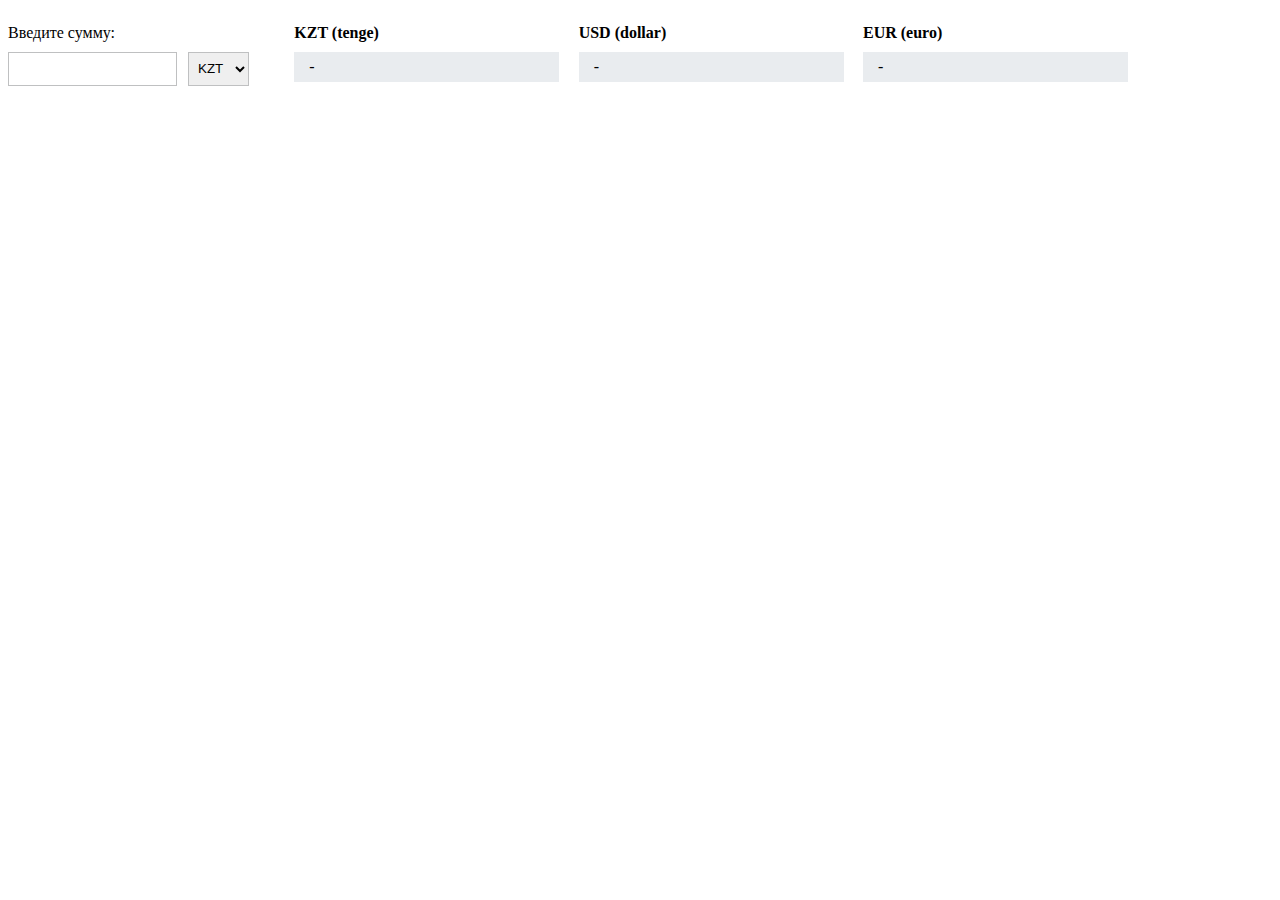
<file: SprintTask3/index.html>
<!DOCTYPE html>
<html lang="en">
<head>
    <meta charset="UTF-8">
    <meta http-equiv="X-UA-Compatible" content="IE=edge">
    <meta name="viewport" content="width=device-width, initial-scale=1.0">
    <title>Document</title>
    <link rel="stylesheet" href="./style.css">
</head>
<body>
    <div class="container">
        <div class="inputBlock">
            <p>
                Введите сумму: 
            </p>
            <div class="inline">
                <input type="number" >
                <select name="" id="currency">
                    <option value="KZT">KZT</option>
                    <option value="USD">USD</option>
                    <option value="EUR">EUR</option>
                </select>
            </div>
            
        </div>

        <div class="exchangeMoney">
            <p>
                KZT (tenge)
            </p>
            <div class="money" id="kzt">
                -
            </div>
        </div>

        <div class="exchangeMoney">
            <p>
                USD (dollar)
            </p>
            <div class="money" id="usd">
                -
            </div>
        </div>

        <div class="exchangeMoney">
            <p>
                EUR (euro)
            </p>
            <div class="money" id="eur">
                -
            </div>
        </div>
    </div>
    <script src="./scrypt.js"></script>
</body>
</html>
</file>
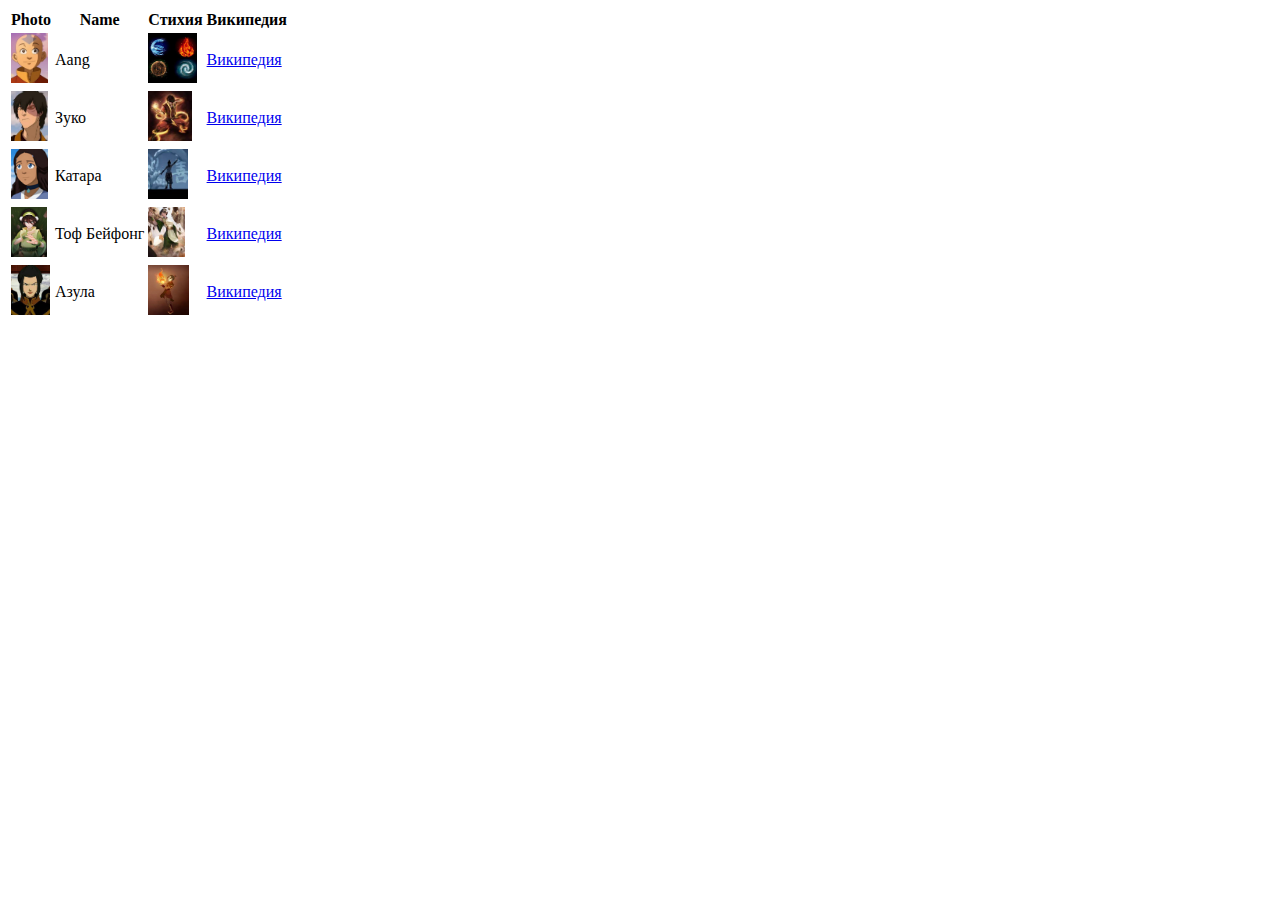
<file: 1-1.html>
<!DOCTYPE html>
<html lang="en">
<head>
    <meta charset="UTF-8">
    <meta http-equiv="X-UA-Compatible" content="IE=edge">
    <meta name="viewport" content="width=device-width, initial-scale=1.0">
    <title>Document</title>
</head>
<body>
    <table >
        <tr>
            <th>Photo</th>
            <th>Name</th>
            <th>Стихия</th>
            <th>Википедия</th>
        </tr>
        <tr>
            <td><a href="./img/task1_pic_1.jpeg"><img src="./img/task1_pic_1.jpeg" alt="" height="50"></a></td>
            <td>Aang</td>
            <td><a href=""></a><img src="./img/task1_pic_6.jpeg" alt="" height="50"></td>
            <td><a href="https://ru.wikipedia.org/wiki/%D0%A1%D0%BF%D0%B8%D1%81%D0%BE%D0%BA_%D0%BF%D0%B5%D1%80%D1%81%D0%BE%D0%BD%D0%B0%D0%B6%D0%B5%D0%B9_%D0%BC%D1%83%D0%BB%D1%8C%D1%82%D1%81%D0%B5%D1%80%D0%B8%D0%B0%D0%BB%D0%B0_%C2%AB%D0%90%D0%B2%D0%B0%D1%82%D0%B0%D1%80:_%D0%9B%D0%B5%D0%B3%D0%B5%D0%BD%D0%B4%D0%B0_%D0%BE%D0%B1_%D0%90%D0%B0%D0%BD%D0%B3%D0%B5%C2%BB#%D0%90%D0%B0%D0%BD%D0%B3">Википедия</a></td>
        </tr>
        <tr>
            <td><a href="./img/task1_pic_2.jpeg"><img src="./img/task1_pic_2.jpeg" alt="" height="50"></a></td>
            <td>Зуко</td>
            <td><img src="./img/task1_pic_7.jpeg" alt="" height="50"></td>
            <td><a href="https://ru.wikipedia.org/wiki/%D0%A1%D0%BF%D0%B8%D1%81%D0%BE%D0%BA_%D0%BF%D0%B5%D1%80%D1%81%D0%BE%D0%BD%D0%B0%D0%B6%D0%B5%D0%B9_%D0%BC%D1%83%D0%BB%D1%8C%D1%82%D1%81%D0%B5%D1%80%D0%B8%D0%B0%D0%BB%D0%B0_%C2%AB%D0%90%D0%B2%D0%B0%D1%82%D0%B0%D1%80:_%D0%9B%D0%B5%D0%B3%D0%B5%D0%BD%D0%B4%D0%B0_%D0%BE%D0%B1_%D0%90%D0%B0%D0%BD%D0%B3%D0%B5%C2%BB#%D0%90%D0%B0%D0%BD%D0%B3">Википедия</a></td>
        </tr>
        <tr>
            <td><a href="./img/task1_pic_3.jpeg"><img src="./img/task1_pic_3.jpeg" alt="" height="50"></a></td>
            <td>Катара</td>
            <td><img src="./img/task1_pic_8.jpeg" alt="" height="50"></td>
            <td><a href="https://ru.wikipedia.org/wiki/%D0%A1%D0%BF%D0%B8%D1%81%D0%BE%D0%BA_%D0%BF%D0%B5%D1%80%D1%81%D0%BE%D0%BD%D0%B0%D0%B6%D0%B5%D0%B9_%D0%BC%D1%83%D0%BB%D1%8C%D1%82%D1%81%D0%B5%D1%80%D0%B8%D0%B0%D0%BB%D0%B0_%C2%AB%D0%90%D0%B2%D0%B0%D1%82%D0%B0%D1%80:_%D0%9B%D0%B5%D0%B3%D0%B5%D0%BD%D0%B4%D0%B0_%D0%BE%D0%B1_%D0%90%D0%B0%D0%BD%D0%B3%D0%B5%C2%BB#%D0%90%D0%B0%D0%BD%D0%B3">Википедия</a></td>
        </tr>
        <tr>
            <td><a href="./img/task1_pic_4.jpeg"><img src="./img/task1_pic_4.jpeg" alt="" height="50"></a></td>
            <td>Тоф Бейфонг</td>
            <td><img src="./img/task1_pic_9.jpeg" alt="" height="50"></td>
            <td><a href="https://ru.wikipedia.org/wiki/%D0%A1%D0%BF%D0%B8%D1%81%D0%BE%D0%BA_%D0%BF%D0%B5%D1%80%D1%81%D0%BE%D0%BD%D0%B0%D0%B6%D0%B5%D0%B9_%D0%BC%D1%83%D0%BB%D1%8C%D1%82%D1%81%D0%B5%D1%80%D0%B8%D0%B0%D0%BB%D0%B0_%C2%AB%D0%90%D0%B2%D0%B0%D1%82%D0%B0%D1%80:_%D0%9B%D0%B5%D0%B3%D0%B5%D0%BD%D0%B4%D0%B0_%D0%BE%D0%B1_%D0%90%D0%B0%D0%BD%D0%B3%D0%B5%C2%BB#%D0%90%D0%B0%D0%BD%D0%B3">Википедия</a></td>
        </tr>
        <tr>
            <td><a href="./img/task1_pic_5.jpeg"><img src="./img/task1_pic_5.jpeg" alt="" height="50"></a></td>
            <td>Азула</td>
            <td><img src="./img/task1_pic_10.jpeg" alt="" height="50"></td>
            <td><a href="https://ru.wikipedia.org/wiki/%D0%A1%D0%BF%D0%B8%D1%81%D0%BE%D0%BA_%D0%BF%D0%B5%D1%80%D1%81%D0%BE%D0%BD%D0%B0%D0%B6%D0%B5%D0%B9_%D0%BC%D1%83%D0%BB%D1%8C%D1%82%D1%81%D0%B5%D1%80%D0%B8%D0%B0%D0%BB%D0%B0_%C2%AB%D0%90%D0%B2%D0%B0%D1%82%D0%B0%D1%80:_%D0%9B%D0%B5%D0%B3%D0%B5%D0%BD%D0%B4%D0%B0_%D0%BE%D0%B1_%D0%90%D0%B0%D0%BD%D0%B3%D0%B5%C2%BB#%D0%90%D0%B0%D0%BD%D0%B3">Википедия</a></td>
        </tr>
    </table>
</body>
</html>
</file>
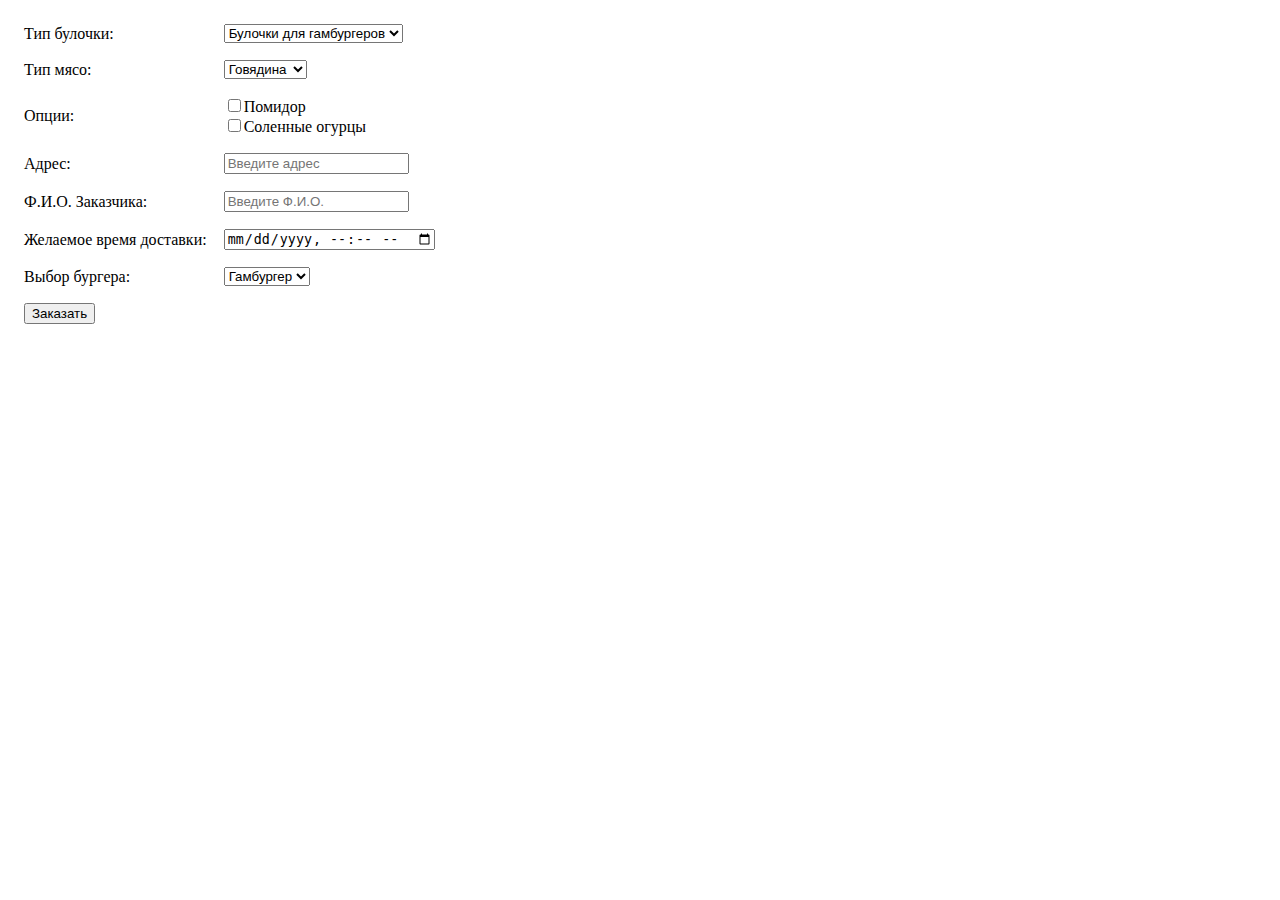
<file: 1-2.html>
<!DOCTYPE html>
<html lang="en">
<head>
    <meta charset="UTF-8">
    <meta http-equiv="X-UA-Compatible" content="IE=edge">
    <meta name="viewport" content="width=device-width, initial-scale=1.0">
    <title>Document</title>
</head>
<body>
    <table cellspacing = "15">
        <tbody>
            <tr>
                <td>Тип булочки:</td>
                <td>
                    <select name="type_bun">
                        <option value="1">Булочки для гамбургеров</option>
                        <option value="2">Булочки для хот-догов</option>
                        <option value="3">Багет</option>
                        <option value="4">Круасан</option>
                        <option value="5">Ватрушка</option>
                        <option value="6">Косичка</option>
                    </select>
                </td>
            </tr>
            <tr>
                <td>Тип мясо:</td>
                <td>
                    <select name="type_meat">
                        <option value="1">Говядина</option>
                        <option value="2">Конина</option>
                        <option value="3">Баранина</option>
                        <option value="4">Свинина</option>
                    </select>
                </td>
            </tr>
            </tr>
            <tr>
                <td>Опции:</td>
                <td>
                    <input type="checkbox">Помидор<br>
                    <input type="checkbox">Соленные огурцы<br>
                </td>
            </tr>
            <tr>
                <td>Адрес:</td>
                <td>
                    <input type="text" placeholder="Введите адрес">
                </td>
            </tr>
            <tr>
                <td>Ф.И.О. Заказчика:</td>
                <td>
                    <input type="text" placeholder="Введите Ф.И.О.">
                </td>
            </tr>
            <tr>
                <td>Желаемое время доставки:</td>
                <td>
                    <input type="datetime-local">
                </td>
            </tr>
            <tr>
                <td>Выбор бургера:</td>
                <td>
                    <select name="chose_burger">
                        <option value="1">Гамбургер</option>
                        <option value="2">Чисбургер</option>
                        <option value="3">Хот-дог</option>
                    </select>
                </td>
            </tr>
            <tr>
                <td>
                    <button>Заказать</button>
                </td>
            </tr>
        </tbody>
    </table>
</body>
</html>
</file>
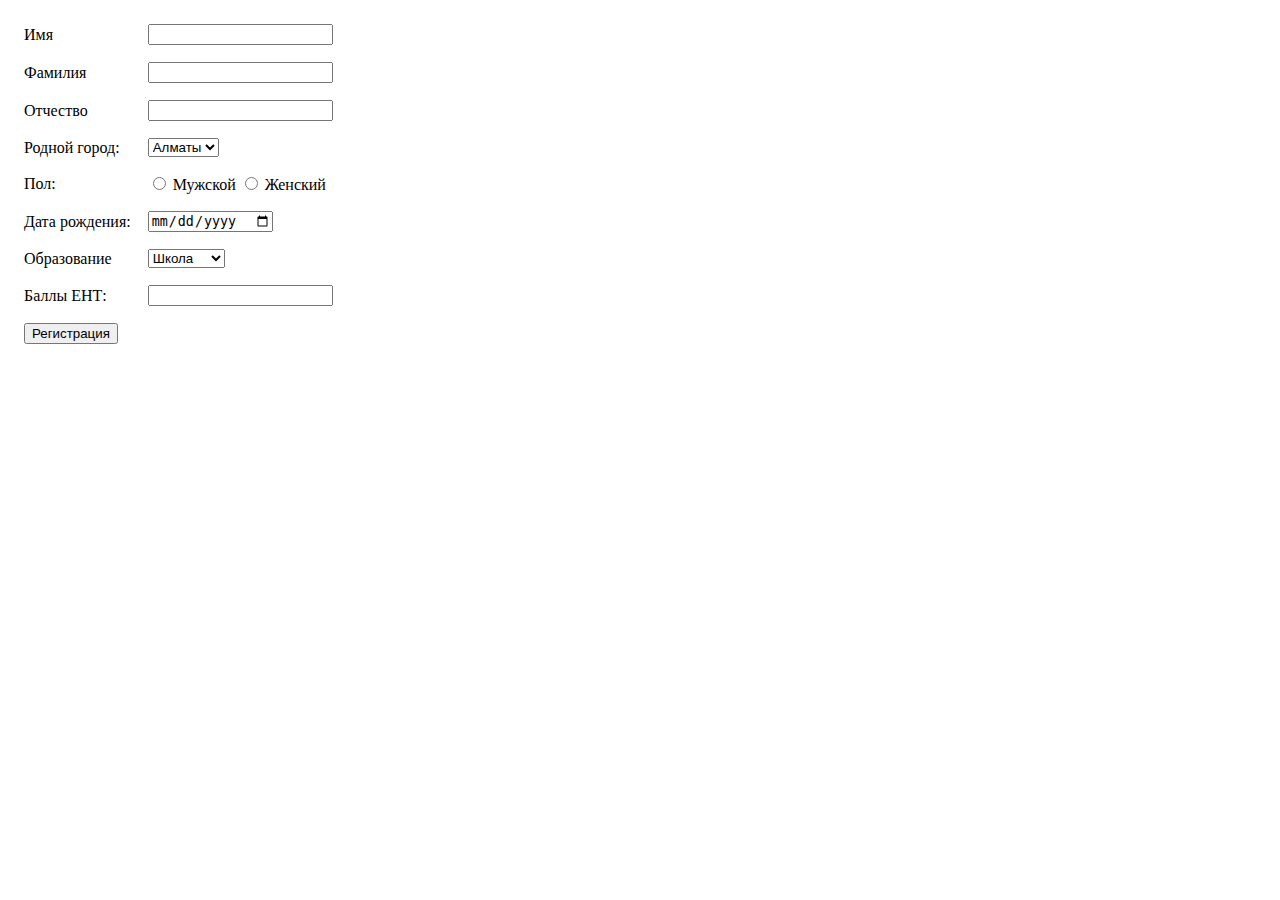
<file: 1-3.html>
<!DOCTYPE html>
<html lang="en">
<head>
    <meta charset="UTF-8">
    <meta http-equiv="X-UA-Compatible" content="IE=edge">
    <meta name="viewport" content="width=device-width, initial-scale=1.0">
    <title>Document</title>
</head>
<body>
    <table cellspacing = "15">
        <tbody>
            <tr>
                <td>Имя</td>
                <td>
                   <input type="text">
                </td>
            </tr>
            <tr>
                <td>Фамилия</td>
                <td>
                    <input type="text">
                </td>
            </tr>
            </tr>
            <tr>
                <td>Отчество</td>
                <td>
                    <input type="text">
                </td>
            </tr>
            <tr>
                <td>Родной город: </td>
                <td>
                    <select name="" id="">
                        <option value="">Алматы</option>
                        <option value="">Астана</option>
                        <option value="">Атырау</option>
                        <option value="">Балкаш</option>
                    </select>
                </td>
            </tr>
            <tr>
                <td>Пол: </td>
                <td>
                    <input id="man" type="radio" name="question">
                    <label for="man">Мужской</label>

                    <input id="woman" type="radio" name="question">
                    <label for="woman">Женский</label>
                </td>
            </tr>
            <tr>
                <td>Дата рождения:</td>
                <td>
                    <input type="date">
                </td>
            </tr>
            <tr>
                <td>Образование</td>
                <td>
                    <select name="chose_burger">
                        <option value="1">Школа</option>
                        <option value="2">Универ</option>
                        <option value="3">Колледж</option>
                    </select>
                </td>
            </tr>
            <tr>
                <td>Баллы ЕНТ:</td>
                <td>
                    <input type="number" name="" id="">
                </td>
            </tr>
            <tr>
                <td>
                    <button>Регистрация</button>
                </td>
            </tr>
        </tbody>
    </table>
</body>
</html>
</file>
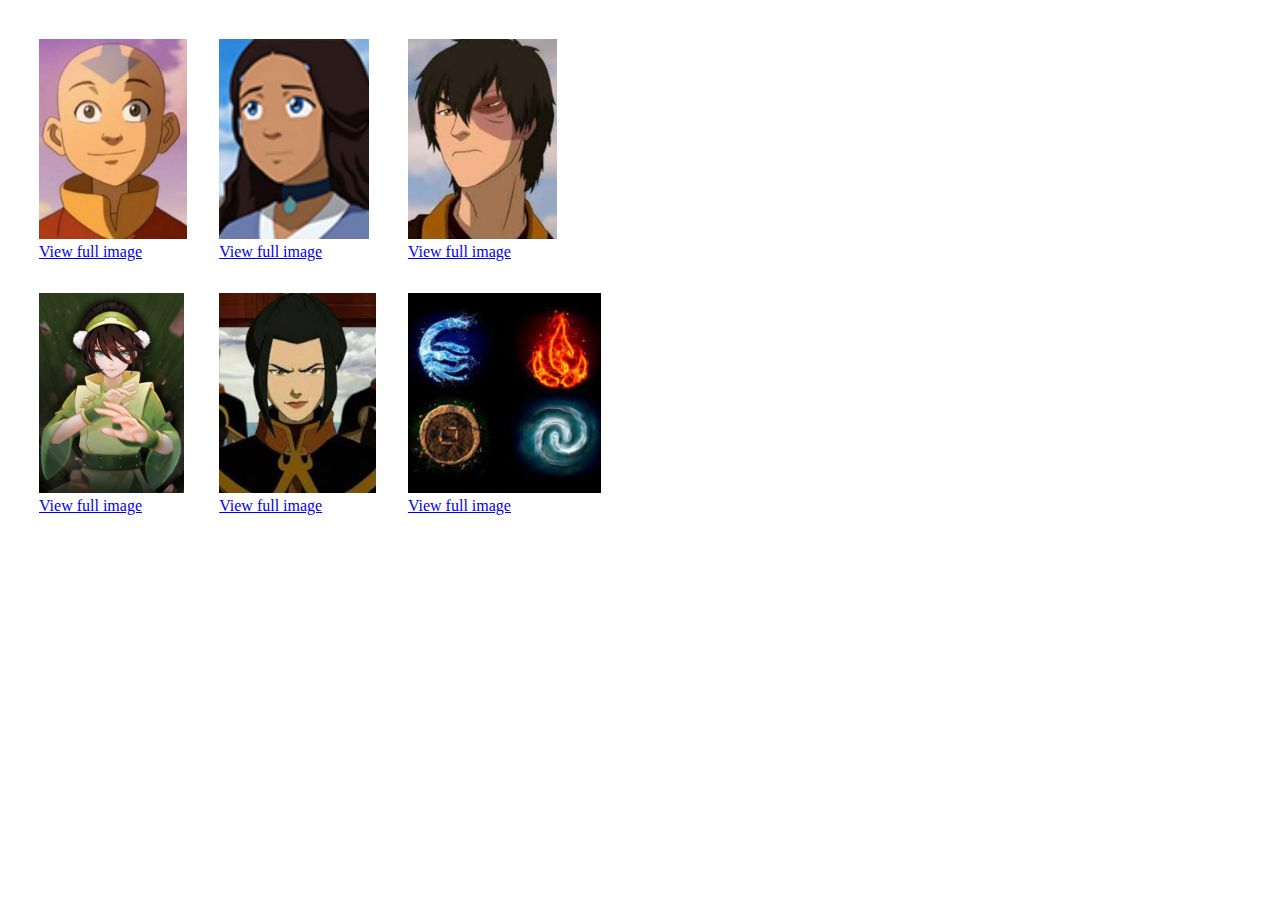
<file: 1-4.html>
<!DOCTYPE html>
<html lang="en">
<head>
    <meta charset="UTF-8">
    <meta http-equiv="X-UA-Compatible" content="IE=edge">
    <meta name="viewport" content="width=device-width, initial-scale=1.0">
    <title>Document</title>
    <style>
        img{
            height: 200px;
        }
    </style>
</head>
<body>
    <table cellspacing = "30">
        <tbody>
            <tr>
                <td>
                    <a href="./img/task1_pic_1.jpeg"><img src="./img/task1_pic_1.jpeg" alt=""></a><br>
                    <a href="./img/task1_pic_1.jpeg">View full image</a>
                </td>
                <td>
                    <a href="./img/task1_pic_3.jpeg"><img src="./img/task1_pic_3.jpeg" alt=""></a><br>
                    <a href="./img/task1_pic_3.jpeg">View full image</a>
                </td>
                <td>
                    <a href="./img/task1_pic_2.jpeg"><img src="./img/task1_pic_2.jpeg" alt=""></a><br>
                    <a href="./img/task1_pic_2.jpeg">View full image</a>
                </td>
            </tr>
            <tr>
                <td>
                    <a href="./img/task1_pic_4.jpeg"><img src="./img/task1_pic_4.jpeg" alt=""></a><br>
                    <a href="./img/task1_pic_4.jpeg">View full image</a>
                </td>
                <td>
                    <a href="./img/task1_pic_5.jpeg"><img src="./img/task1_pic_5.jpeg" alt=""></a><br>
                    <a href="./img/task1_pic_5.jpeg">View full image</a>
                </td>
                <td>
                    <a href="./img/task1_pic_6.jpeg"><img src="./img/task1_pic_6.jpeg" alt=""></a><br>
                    <a href="./img/task1_pic_6.jpeg">View full image</a>
                </td>
            </tr>
        </tbody>
    </table>
</body>
</html>
</file>
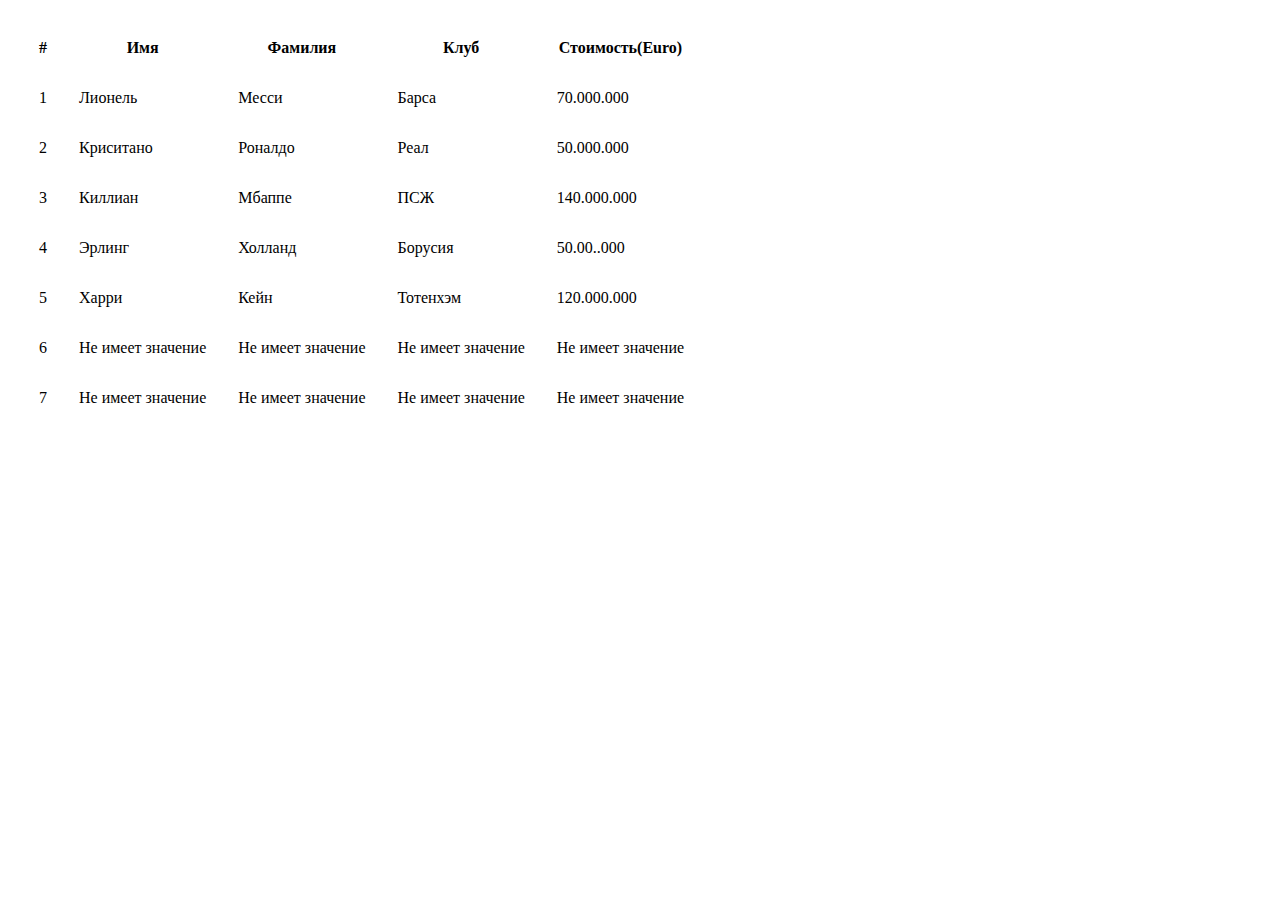
<file: 1-5.html>
<!DOCTYPE html>
<html lang="en">
<head>
    <meta charset="UTF-8">
    <meta http-equiv="X-UA-Compatible" content="IE=edge">
    <meta name="viewport" content="width=device-width, initial-scale=1.0">
    <title>Document</title>
</head>
<body>
    <table cellspacing="30"> 
       
            <tr>
                <th>#</th>
                <th>Имя</th>
                <th>Фамилия</th>
                <th>Клуб</th>
                <th>Стоимость(Euro)</th>
            </tr>
        
        
            <tr>
                <td>1</td>
                <td>Лионель</td>
                <td>Месси</td>
                <td>Барса</td>
                <td>70.000.000</td>
            </tr>
            <tr>
                <td>2</td>
                <td>Криситано</td>
                <td>Роналдо</td>
                <td>Реал</td>
                <td>50.000.000</td>
            </tr>
            <tr>
                <td>3</td>
                <td>Киллиан</td>
                <td>Мбаппе</td>
                <td>ПСЖ</td>
                <td>140.000.000</td>
            </tr>
            <tr>
                <td>4</td>
                <td>Эрлинг</td>
                <td>Холланд</td>
                <td>Борусия</td>
                <td>50.00..000</td>
            </tr>
            <tr>
                <td>5</td>
                <td>Харри</td>
                <td>Кейн</td>
                <td>Тотенхэм</td>
                <td>120.000.000</td>
            </tr>
            <tr>
                <td>6</td>
                <td>Не имеет значение</td>
                <td>Не имеет значение</td>
                <td>Не имеет значение</td>
                <td>Не имеет значение</td>
            </tr>
            <tr>
                <td>7</td>
                <td>Не имеет значение</td>
                <td>Не имеет значение</td>
                <td>Не имеет значение</td>
                <td>Не имеет значение</td>
            </tr>
        
    </table>
</body>
</html>
</file>
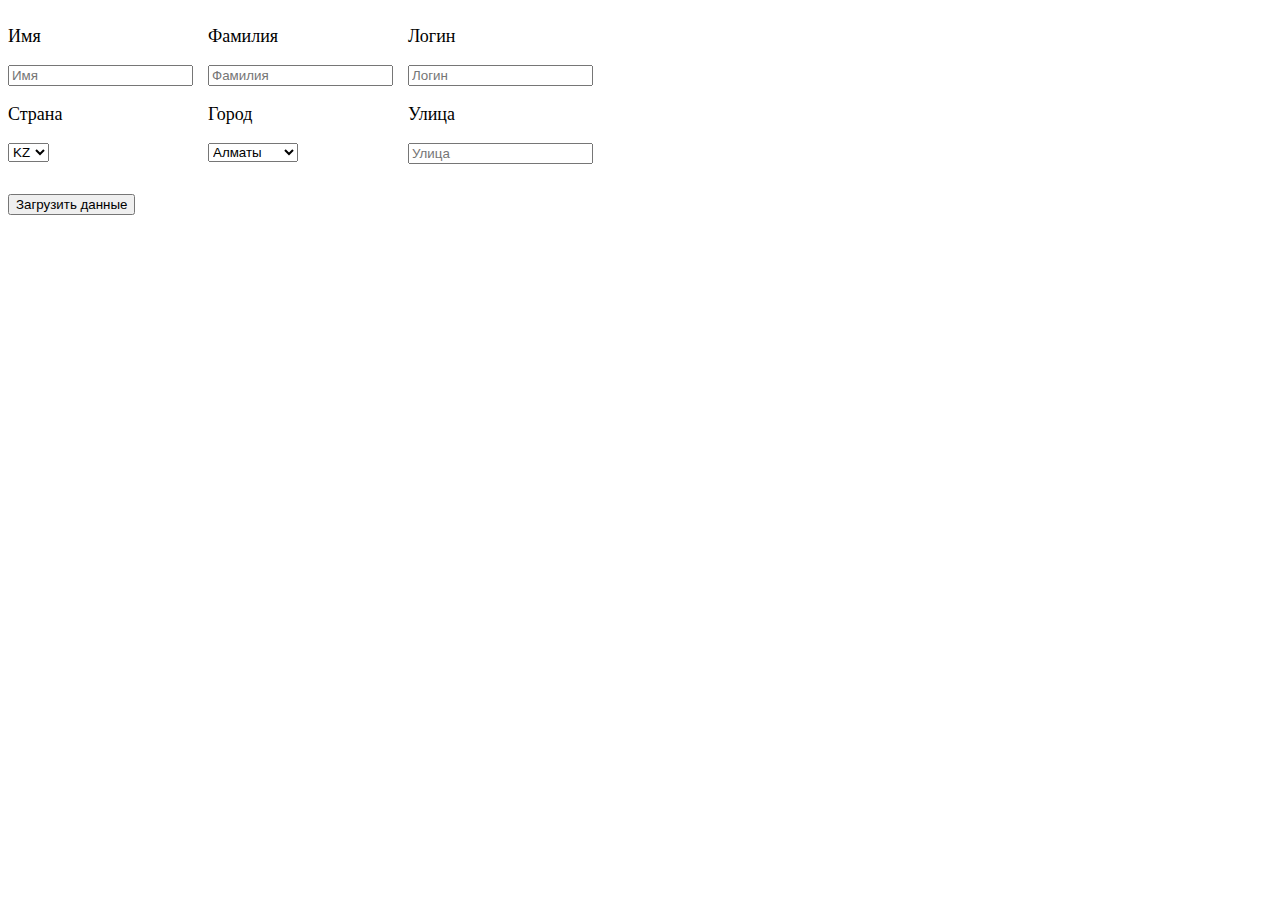
<file: 2-1.html>
<!DOCTYPE html>
<html lang="en">
<head>
    <meta charset="UTF-8">
    <meta http-equiv="X-UA-Compatible" content="IE=edge">
    <meta name="viewport" content="width=device-width, initial-scale=1.0">
    <title>Document</title>
    <style>
        p {
            font-size: 18px;
        }
        .inline {
            display: flex;
            gap: 50px;
        }
        .inputs {
            width: 150px;
        }
        button {
            margin-top: 30px;
        }
    </style>
</head>

<body>
    <form action="">
        <div class="inline">
            <div class="inputs">
                <p>Имя</p>
                <input type="text" placeholder="Имя">
            </div>
            
            <div class="inputs">
                <p>Фамилия</p>
                <input type="text" placeholder="Фамилия">
            </div>
            <div class="inputs">
                <p>Логин</p>
                <input type="text" placeholder="Логин">
            </div>
        </div>
        
        <div class="inline">
            <div class="inputs">
                <p>Страна</p>
                <select name="" id="">
                    <option value="">KZ</option>
                    <option value="">RF</option>
                    <option value="">US</option>
                </select>
            </div>
            <div class="inputs">
                <p>Город</p>
                <select name="" id="">
                    <option value="">Алматы</option>
                    <option value="">Москва</option>
                    <option value="">Los-Santos</option>
                </select>
            </div>
            <div class="inputs">
                <p>Улица</p>
                 <input type="text" placeholder="Улица">
            </div>
        </div>
        
        
        <button>Загрузить данные</button>
    </form>
</body>
</html>
</file>
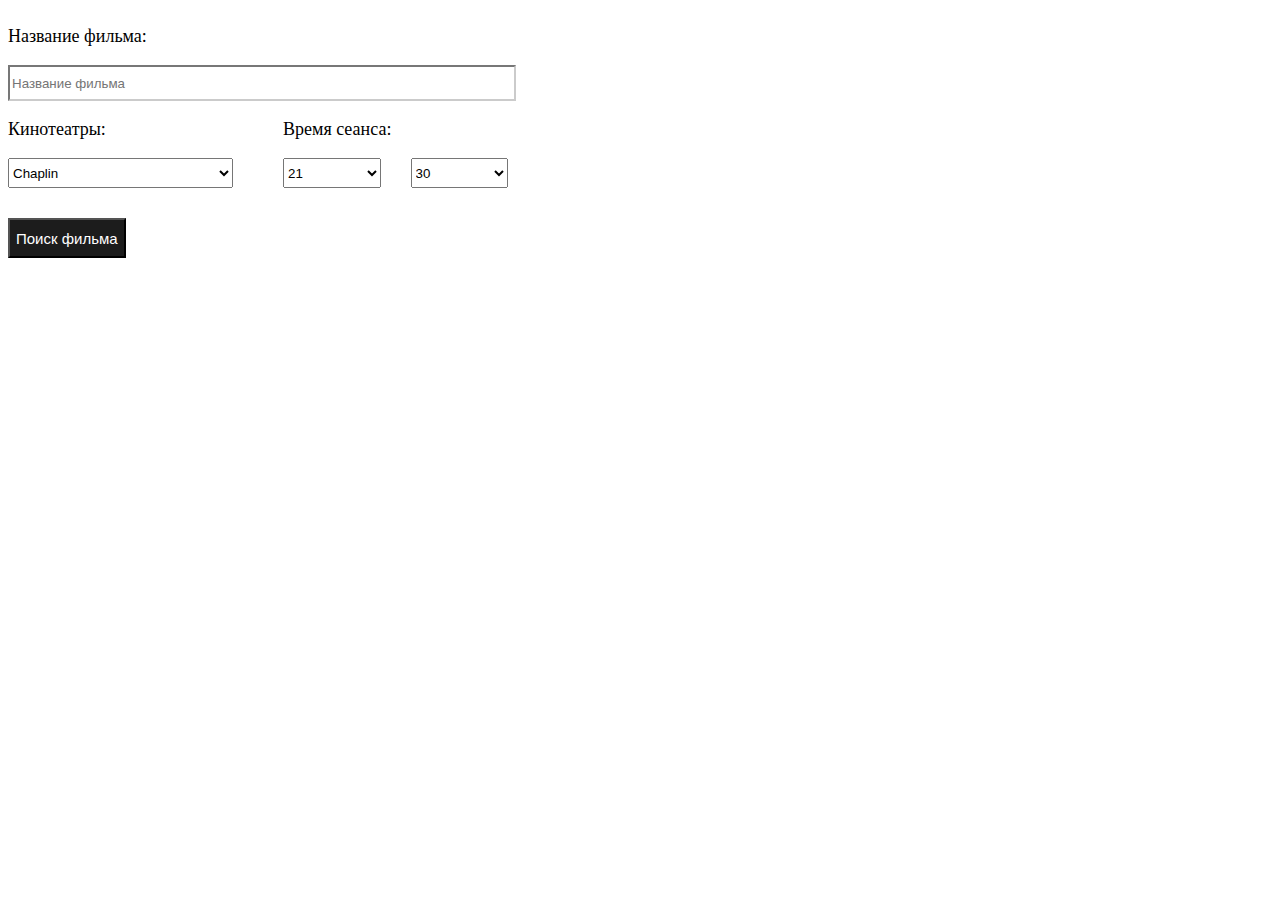
<file: 2-2.html>
<!DOCTYPE html>
<html lang="en">
<head>
    <meta charset="UTF-8">
    <meta http-equiv="X-UA-Compatible" content="IE=edge">
    <meta name="viewport" content="width=device-width, initial-scale=1.0">
    <title>Document</title>
    <style>
        form {
            width: 500px;
        }
        p {
            font-size: 18px;
        }
        .inline {
            display: flex;
            gap: 50px;
        }
        .inputs {
            width: 100%;
        }
        select {
            width: 100%;
            height: 30px;
        }
        input {
            height: 30px;
            width: 100%;
            border-color: rgb(203, 203, 203);
        }
        .selectors {
            display: flex;
            gap: 30px;
        }
        button {
            font-size: 15px;
            color: white;
            margin-top: 30px;
            height: 40px;
            background-color: rgb(28, 28, 28);
        }
    </style>
</head>

<body>
    <form action="">
        <div class="inline">
            <div class="inputs">
                <p>Название фильма: </p>
                <input type="text" placeholder="Название фильма">
            </div>
            
        </div>
        
        <div class="inline">
            <div class="inputs">
                <p>Кинотеатры: </p>
                <select name="" id="">
                    <option value="">Chaplin</option>
                    <option value="">Mega</option>
                    <option value="">Forum</option>
                </select>
            </div>
            <div class="inputs">
                <p>Время сеанса: </p>
                <div class="selectors">
                    <select name="" id="">
                        <option value="">21</option>
                        <option value="">22</option>
                        <option value="">23</option>
                    </select>
                    <select name="" id="">
                        <option value="">30</option>
                        <option value="">00</option>
                        <option value="">15</option>
                    </select>
                </div>
                
            </div>
        </div>
        
        
        <button>Поиск фильма</button>
    </form>
</body>
</html>
</file>
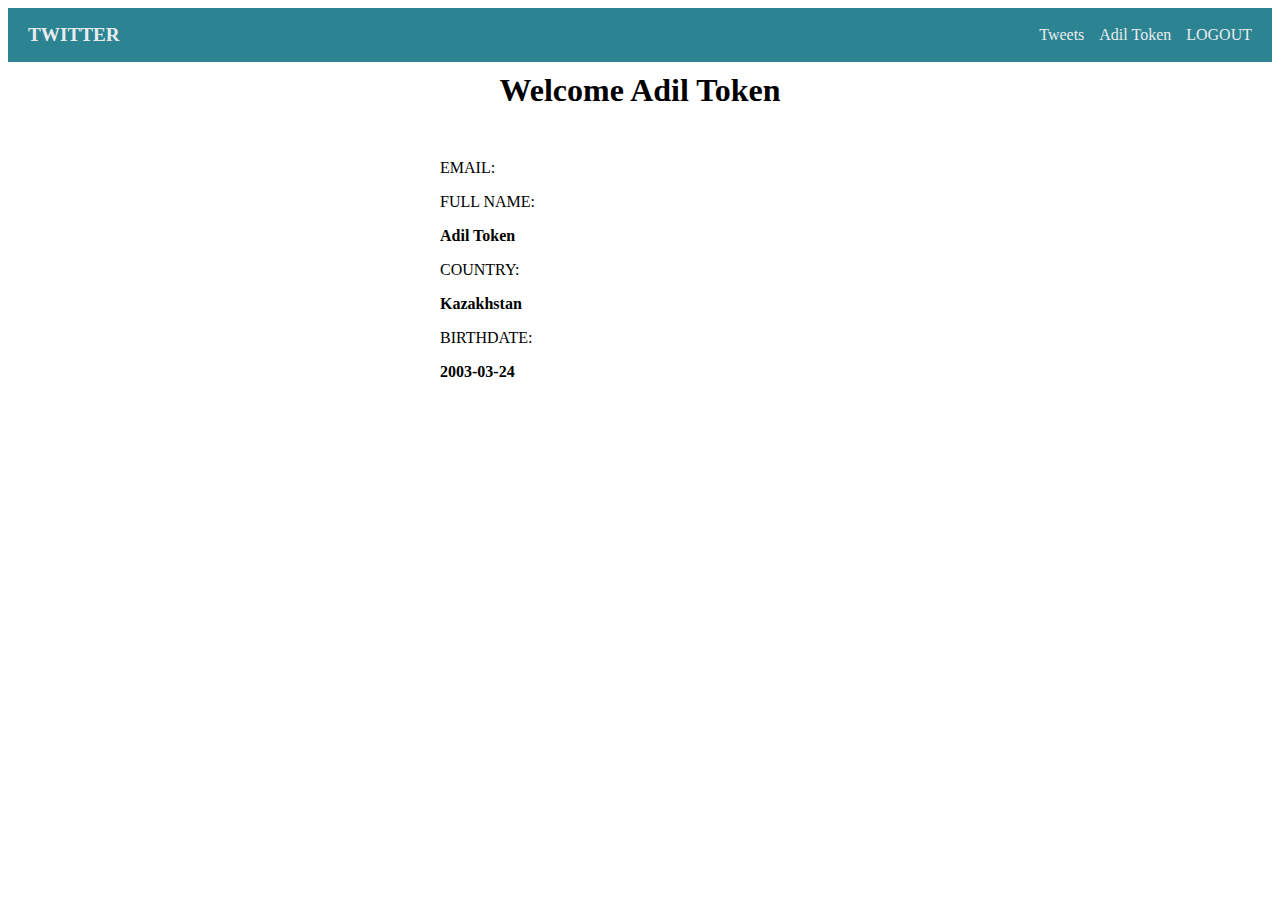
<file: SprintTask4/profile.html>
<!DOCTYPE html>
<html lang="en">
<head>
    <meta charset="UTF-8">
    <meta http-equiv="X-UA-Compatible" content="IE=edge">
    <meta name="viewport" content="width=device-width, initial-scale=1.0">
    <title>Document</title>
    <link rel="stylesheet" href="./style.css">
    <link rel="stylesheet" href="https://cdn.jsdelivr.net/npm/bootstrap@4.1.3/dist/css/bootstrap.min.css" integrity="sha384-MCw98/SFnGE8fJT3GXwEOngsV7Zt27NXFoaoApmYm81iuXoPkFOJwJ8ERdknLPMO" crossorigin="anonymous">
</head>
<body onload="setLogInPage()">
    <header>
        <p class="logo"><a href="">TWITTER</a></p>
        <ul>
            <li>
                <a href="">Tweets</a> 
            </li>
            <li >
                <a href="./profile.html" id="name">Adil Token</a>
            </li>
            <li>
                <a href="./signIn.html">LOGOUT</a> 
            </li>
        </ul>
    </header>
    <section>
        <div class="container">
            <div class="main">
                <h1 id="welcomeTitle">Welcome Adil Token</h1>
                <div class="block">
                    <p>EMAIL: </p>
                    <p class="info" id="emailInfo"></p>
                </div>
                <div class="block">
                    <p >FULL NAME:  </p>
                    <p class="info" id="fullnameInfo">Adil Token</p>
                </div>
                <div class="block">
                    <p >COUNTRY: </p>
                    <p class="info" id="countryInfo">Kazakhstan</p>
                </div>
                <div class="block">
                    <p >BIRTHDATE: </p>
                    <p class="info" id="birthdateInfo">2003-03-24</p>
                </div>
            </div>
           
        </div>
    </section>

    <script>
        function setLogInPage(){
            let name = document.getElementById("name");
            let welcomeTitle = document.getElementById("welcomeTitle");
            let emailInfo = document.getElementById("emailInfo");
            let fullNameInfo = document.getElementById("fullnameInfo");
            let counrtyInfo = document.getElementById("countryInfo");
            let birthDateInfo = document.getElementById("birthdateInfo");
            
            let currentUser = JSON.parse(localStorage.getItem("currentUser"));
            
            name.innerHTML = currentUser.fullName;
            welcomeTitle.innerHTML = "Welcome " + currentUser.fullName;
            emailInfo.innerHTML = currentUser.email;
            fullNameInfo.innerHTML = currentUser.fullName;
            counrtyInfo.innerHTML = currentUser.counrty;
            birthDateInfo.innerHTML = currentUser.birthDate;

        }
    </script>
</body>
</html>
</file>
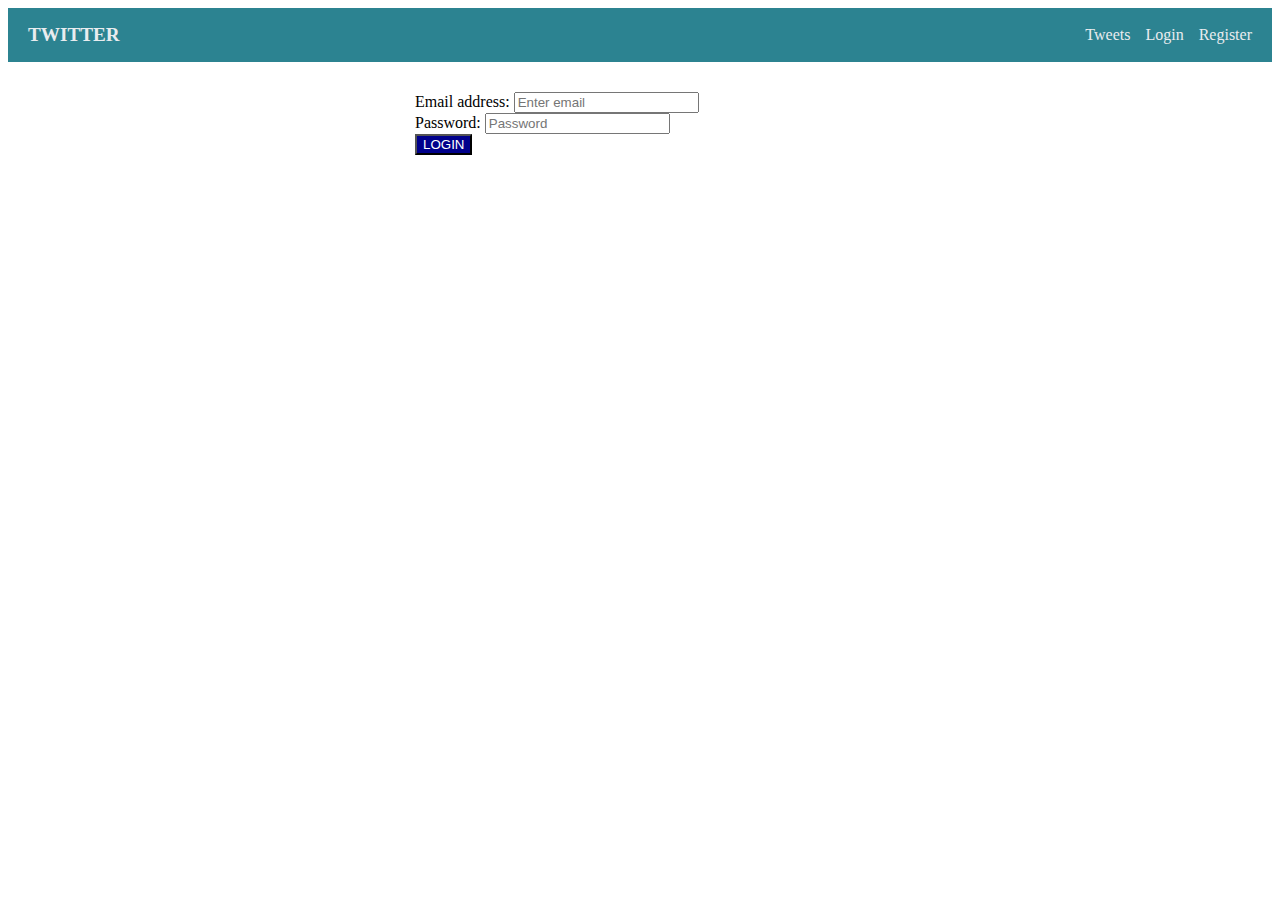
<file: SprintTask4/signIn.html>
<!DOCTYPE html>
<html lang="en">
<head>
    <meta charset="UTF-8">
    <meta http-equiv="X-UA-Compatible" content="IE=edge">
    <meta name="viewport" content="width=device-width, initial-scale=1.0">
    <title>Document</title>
    <link rel="stylesheet" href="./style.css">
    <link rel="stylesheet" href="https://cdn.jsdelivr.net/npm/bootstrap@4.1.3/dist/css/bootstrap.min.css" integrity="sha384-MCw98/SFnGE8fJT3GXwEOngsV7Zt27NXFoaoApmYm81iuXoPkFOJwJ8ERdknLPMO" crossorigin="anonymous">
</head>
<body>
    <header>
        <p class="logo"><a href="">TWITTER</a></p>
        <ul>
            <li>
                <a href="">Tweets</a> 
            </li>
            <li>
                <a href="#">Login</a> 
            </li>
            <li>
                <a href="./signUp.html">Register</a> 
            </li>
        </ul>
    </header>
    <section>
        <div class="container">
            
            <div class="form">
                <div class="form-group">
                  <label for="email">Email address: </label>
                  <input type="email" class="form-control" id="logemail" aria-describedby="emailHelp" placeholder="Enter email">
            
                </div>
                <div class="form-group">
                  <label for="password">Password: </label>
                  <input type="password" class="form-control" id="logpassword" placeholder="Password">
                </div>
                <button class="btn" onclick="checkUser()">LOGIN</button>
            </div>
        </div>
    </section>

    <script>
        function checkUser(){
            
            let users = JSON.parse(localStorage.getItem("users"));
            let email = document.getElementById("logemail").value;
            let password = document.getElementById("logpassword").value;
            let currentUser;
            let flag= false;
            for (let i = 0; i < users.length; i++) {
                if (email == users[i].email && password == users[i].password) {
                    flag = true;
                    currentUser = users[i];
                    localStorage.setItem("currentUser", JSON.stringify(currentUser));
                    break;
                }
            }

            if(flag){
                location.href = './profile.html'
            }
            else alert("Incorrect password or user doesn't exist");
            
        }
    </script>
</body>
</html>
</file>
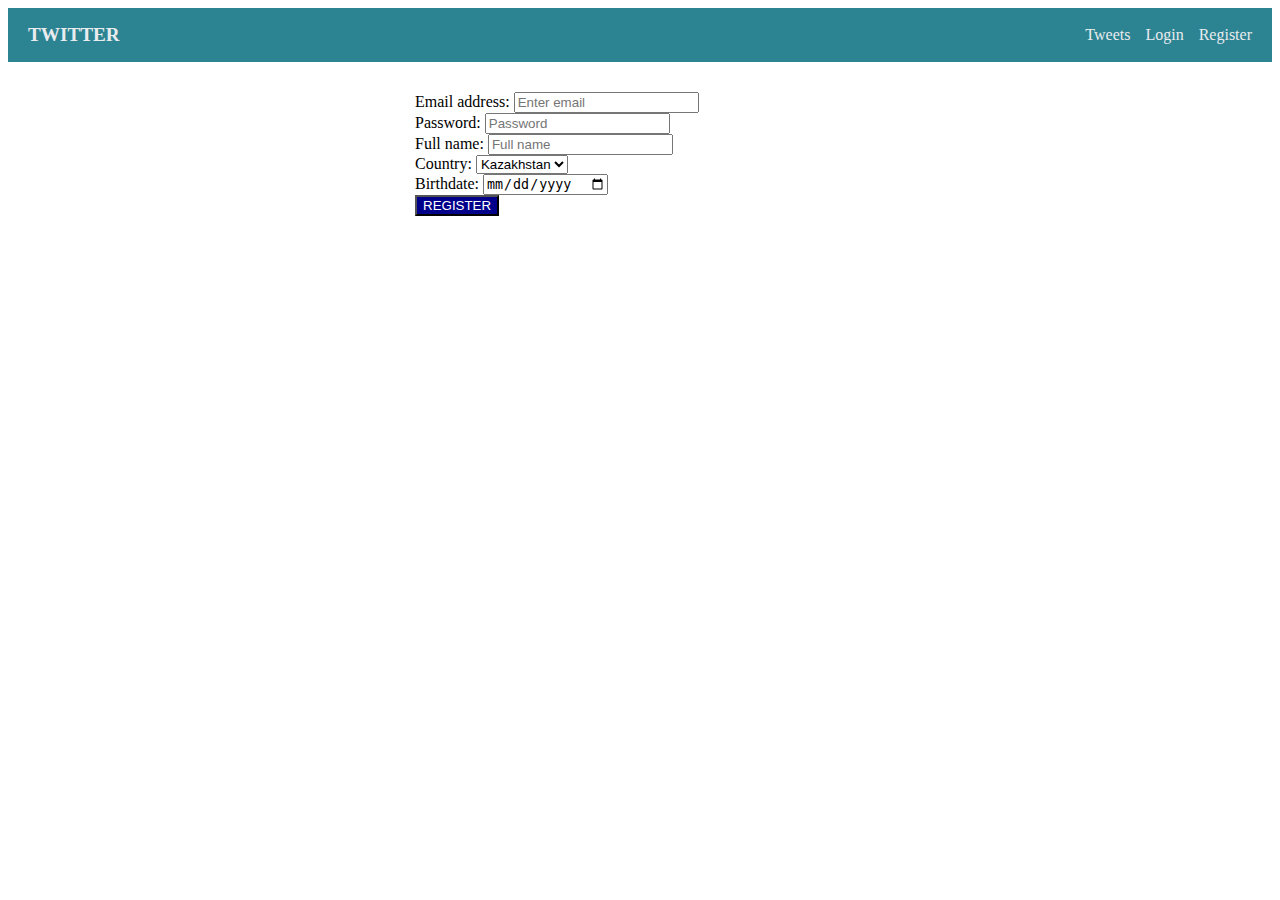
<file: SprintTask4/signUp.html>
<!DOCTYPE html>
<html lang="en">
<head>
    <meta charset="UTF-8">
    <meta http-equiv="X-UA-Compatible" content="IE=edge">
    <meta name="viewport" content="width=device-width, initial-scale=1.0">
    <title>Document</title>
    <link rel="stylesheet" href="./style.css">
    <link rel="stylesheet" href="https://cdn.jsdelivr.net/npm/bootstrap@4.1.3/dist/css/bootstrap.min.css" integrity="sha384-MCw98/SFnGE8fJT3GXwEOngsV7Zt27NXFoaoApmYm81iuXoPkFOJwJ8ERdknLPMO" crossorigin="anonymous">
</head>
<body>
    <header>
        <p class="logo"><a href="">TWITTER</a></p>
        <ul>
            <li>
                <a href="">Tweets</a> 
            </li>
            <li>
                <a href="./signIn.html">Login</a> 
            </li>
            <li>
                <a href="#">Register</a> 
            </li>
        </ul>
    </header>
    <section>
        <div class="container">
            
            <div class="form">
                <div class="form-group">
                  <label for="email">Email address: </label>
                  <input type="email" class="form-control" id="email" aria-describedby="emailHelp" placeholder="Enter email">
            
                </div>
                <div class="form-group">
                  <label for="password">Password: </label>
                  <input type="password" class="form-control" id="password" placeholder="Password">
                </div>
                <div class="form-group">
                    <label for="fullname">Full name: </label>
                  <input type="text" class="form-control" id="fullname" placeholder="Full name">
                </div>
                <div class="form-group">
                    <label for="country">Country: </label>
                    <select class="form-control" id="country">
                        <option value="Kazakhstan">Kazakhstan</option>
                        <option value="Russia">Russia</option>
                        <option value="America">America</option>
                        <option value="Brazil">Brazil</option>
                        <option value="Ukrain">Ukrain</option>
                    </select>
                </div>
                <div class="form-group">
                    <label for="birthdate">Birthdate: </label>
                    <input type="date" class="form-control" id="birthdate" placeholder="mm/dd/yyyy">
                </div>
                <button class="btn" onclick="createUser()">REGISTER</button>
            </div>
        </div>
    </section>

    <script>
        let users = [{ email: "v-i-p.adil@mail.ru", password: "123123", fullName: "Adil Token", counrty: "Kazakhstan", birthDate: "2003-03-24"}];
        localStorage.setItem("users", JSON.stringify(users));

        function createUser(){
            let email = document.getElementById("email").value;
            let password = document.getElementById("password").value;
            let fullName = document.getElementById("fullname").value;
            let country = document.getElementById("country").value;
            let birthDate = document.getElementById("birthdate").value;
            
            let users = JSON.parse(localStorage.getItem("users"));
            users.push({ email: email, password: password, fullName: fullName, counrty: country, birthDate: birthDate});
            localStorage.setItem("users", JSON.stringify(users));
            window.location.href = './signIn.html'
        }
    </script>
</body>
</html>
</file>
<file: SprintTask3/style.css>
.container {
    display: flex;
    width: 1120px;
    justify-content: space-between;
}

input::-webkit-outer-spin-button,
input::-webkit-inner-spin-button {
    /* display: none; <- Crashes Chrome on hover */
    -webkit-appearance: none;
    margin: 0; /* <-- Apparently some margin are still there even though it's hidden */
    
}

p {
    margin-bottom: 10px;
}

input {
    height: 100%;
    border: 1px solid rgb(191, 192, 193);
    outline: none;
    width: 150px;
    padding-left: 15px;
}

.inputBlock {
    margin-right: 98px;
}
.inline {
    
    position: relative;
    height: 30px;
}
select {
    position: absolute;
    height: 112%;
    outline: none;
    left: 180px;
    padding: 5px;
    border: 1px solid rgb(191, 192, 193);
}

.exchangeMoney p {
    font-weight: 600;
}

.money {
    width: 250px;
    height: 30px;
    background-color: rgb(233,236,239);
    display: flex;
    align-items: center;
    padding-left: 15px;
}
</file>
<file: SprintTask4/style.css>
ul {
    list-style-type: none;
    display: flex;
    gap: 15px;
    
    box-sizing: content-box;
    margin-top: 15px !important;
    margin-left: 0;
    
    padding: 0;
}

h1 {
    margin-top: 10px !important;
    margin-bottom: 50px !important;
    text-align: center;
}

.main {
    margin-left: auto;
    margin-right: auto;
    width: 400px;
}

.info {
    
    font-weight: 600;
}
a {
    text-decoration: none !important;
    color: rgb(233,236,239) !important;
}

header {
    background-color: rgb(44,131,145);
    display: flex !important;
    justify-content: space-between;
    padding-left: 20px;
    padding-right: 20px;
    align-items: center;
}

header p {
    margin-top: 1em;
}

.logo a {
    color: white;
    font-size: 1.2em;
    font-weight: 600;
}

.form {
    margin-top: 30px;
    width: 450px;
    margin-left: auto;
    margin-right: auto;
}

button {
    background-color: rgb(0,0,139);
    color: white;
}
</file>
